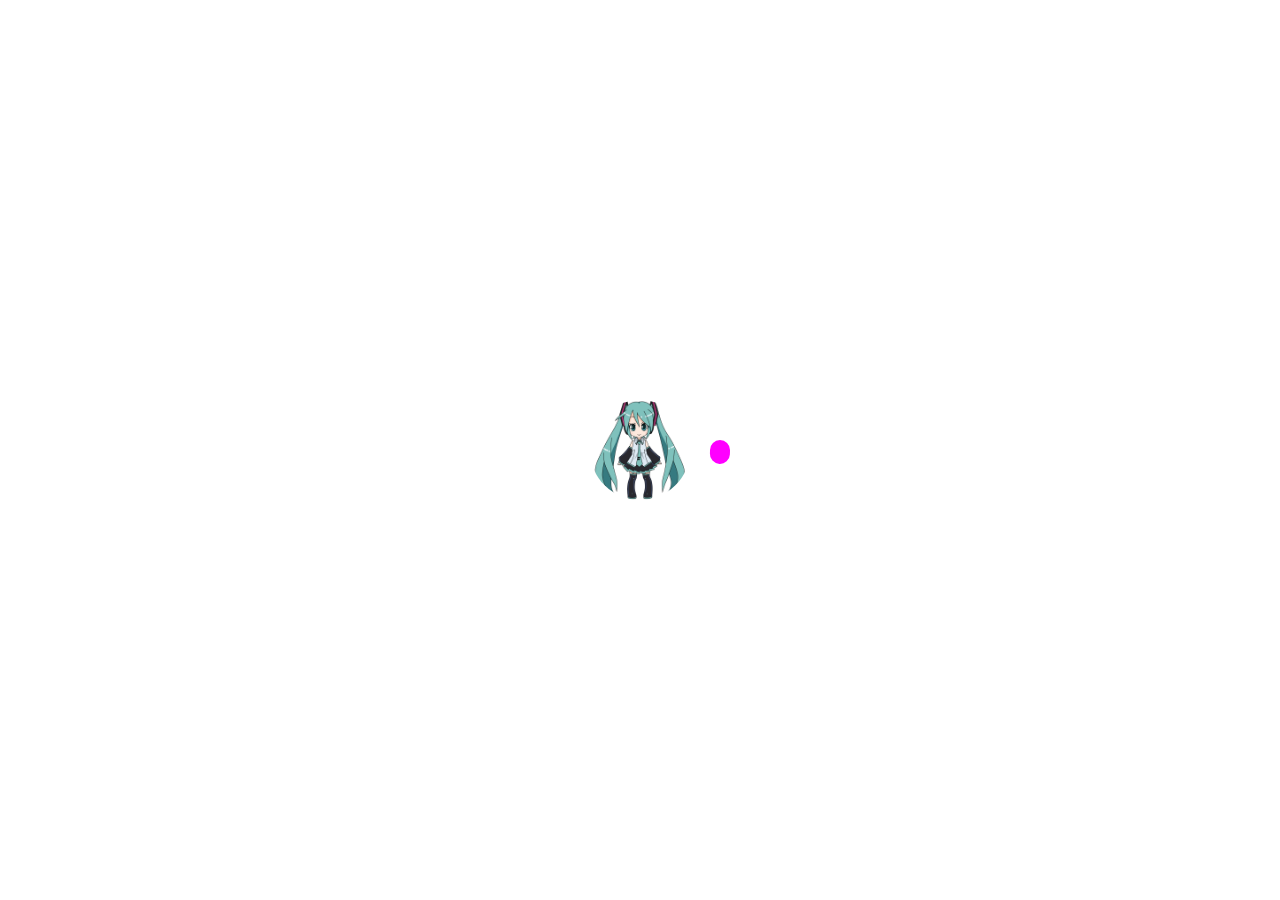
<file: html5/about.html>
<!DOCTYPE html>
<html>
    <head>
        <title>Rika Yoshida/about</title>
    </head>
    <body>
        <div id="loading-screen" class="loading-screen">
            <svg class="spinner" width="200" height="200" viewBox="0 0 50 50">
                <circle class="path" cx="25" cy="25" r="20" fill="none" stroke="magenta" stroke-width="5" stroke-dasharray="1, 150" stroke-dashoffset="0"></circle>
            </svg>
            <img src="gifs/Z23a.gif" alt="Loading">
        </div>
        <img src="gifs/qq12.gif">
        <div class="topnav">
            <a class="active" href="/html5/index.html">
                <img src="/html5/gifs/utility35.gif">
                Home
            </a>
            <a href="news.html">
                <img src="/html5/gifs/ballrainbow.gif">
                News
            </a>
            <a href="contacts.html">
                <img src="/html5/gifs/mailanime.gif">
                Contacts
            </a>
            <a href="about.html">
                <img src="/html5/gifs/Fo_Fo_the_kitty.gif">
                About
            </a>
          </div>
        <link rel="stylesheet" href="/html5/index.css">
        <h1 class="pagetitle">About:</h1>
        <p class="words">Born in 2004.</p>
        <p class="words">Birthplace Bhubaneshwar, Odisha, India</p>
        <p class="words">Knows SQL,Python,C,Javascript,HTML,CSS,RUby,Kotlin.</p>
        <script src="scripts.js"></script>
    </body>
</html>
</file>
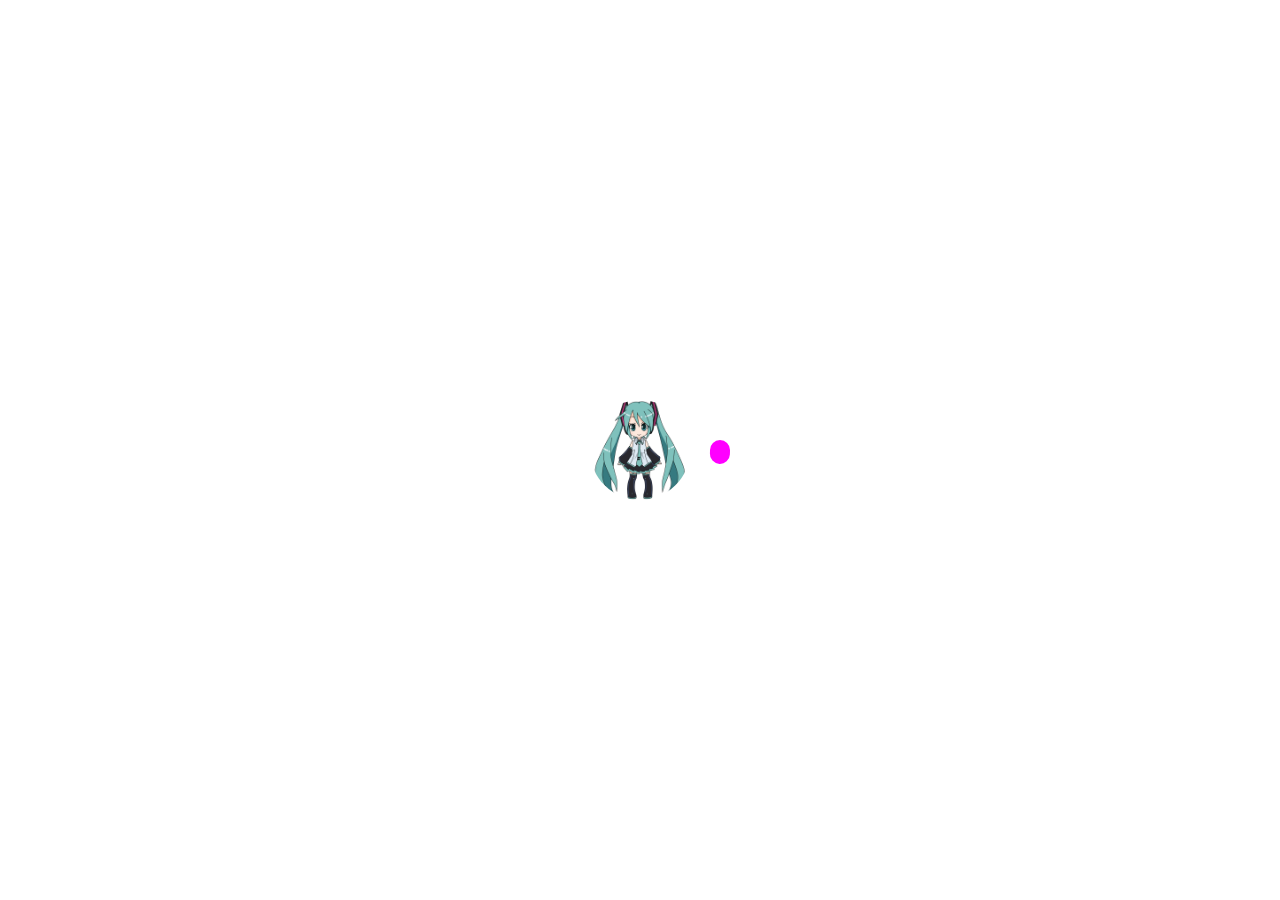
<file: html5/contacts.html>
<!DOCTYPE html>
<html>
    <head></head>
    <body>
        <div id="loading-screen" class="loading-screen">
            <svg class="spinner" width="200" height="200" viewBox="0 0 50 50">
                <circle class="path" cx="25" cy="25" r="20" fill="none" stroke="magenta" stroke-width="5" stroke-dasharray="1, 150" stroke-dashoffset="0"></circle>
            </svg>
            <img src="gifs/Z23a.gif" alt="Loading">
        </div>
        <img src="gifs/qq12.gif">
        <link rel="stylesheet" href="index.css">
        <div class="topnav">
            <a class="active" href="index.html">
                <img src="/html5/gifs/utility35.gif">
                Home
            </a>
            <a href="news.html">
                <img src="/html5/gifs/ballrainbow.gif">
                News
            </a>
            <a href="contacts.html">
                <img src="/html5/gifs/mailanime.gif">
                Contacts
            </a>
            <a href="about.html">
                <img src="/html5/gifs/Fo_Fo_the_kitty.gif">
                About
            </a>
          </div>
        <p class="pagetitle">Contacs:</p>
        <p class="words"> FOLLOW ME ON</p>
        <a class="contacts" href="https://www.reddit.com/user/Fire_Natsu/">REDDIT</a>
        <br>
        <a class="contacts" href="https://twitter.com/SpandanPat59787">TWITTER</a>
        <script src="scripts.js"></script>
    </body>
</html>
</file>
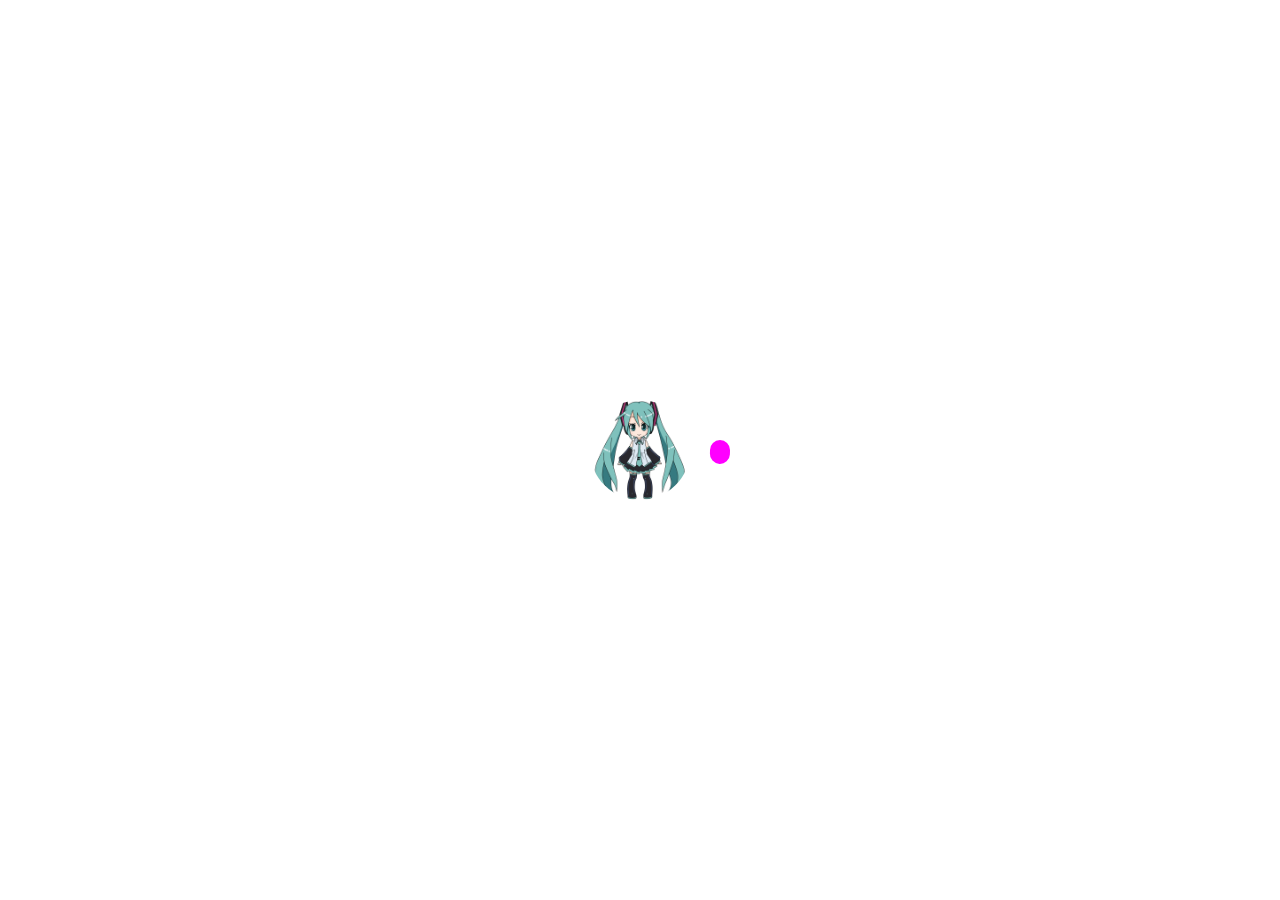
<file: html5/loader.html>
<!DOCTYPE html>
<html lang="en">
<head>
    <meta charset="UTF-8">
    <meta name="viewport" content="width=device-width, initial-scale=1.0">
    <title>Loading Screen</title>
    <link rel="stylesheet" href="index.css">
</head>
<body>
    <div class="loading-screen">
        <svg class="spinner" width="200" height="200" viewBox="0 0 50 50">
            <circle class="path" cx="25" cy="25" r="20" fill="none" stroke="magenta" stroke-width="5" stroke-dasharray="1, 150" stroke-dashoffset="0"></circle>
        </svg>
        <img src="gifs/Z23a.gif" alt="Loading">
    </div>
</body>
</html>
</file>
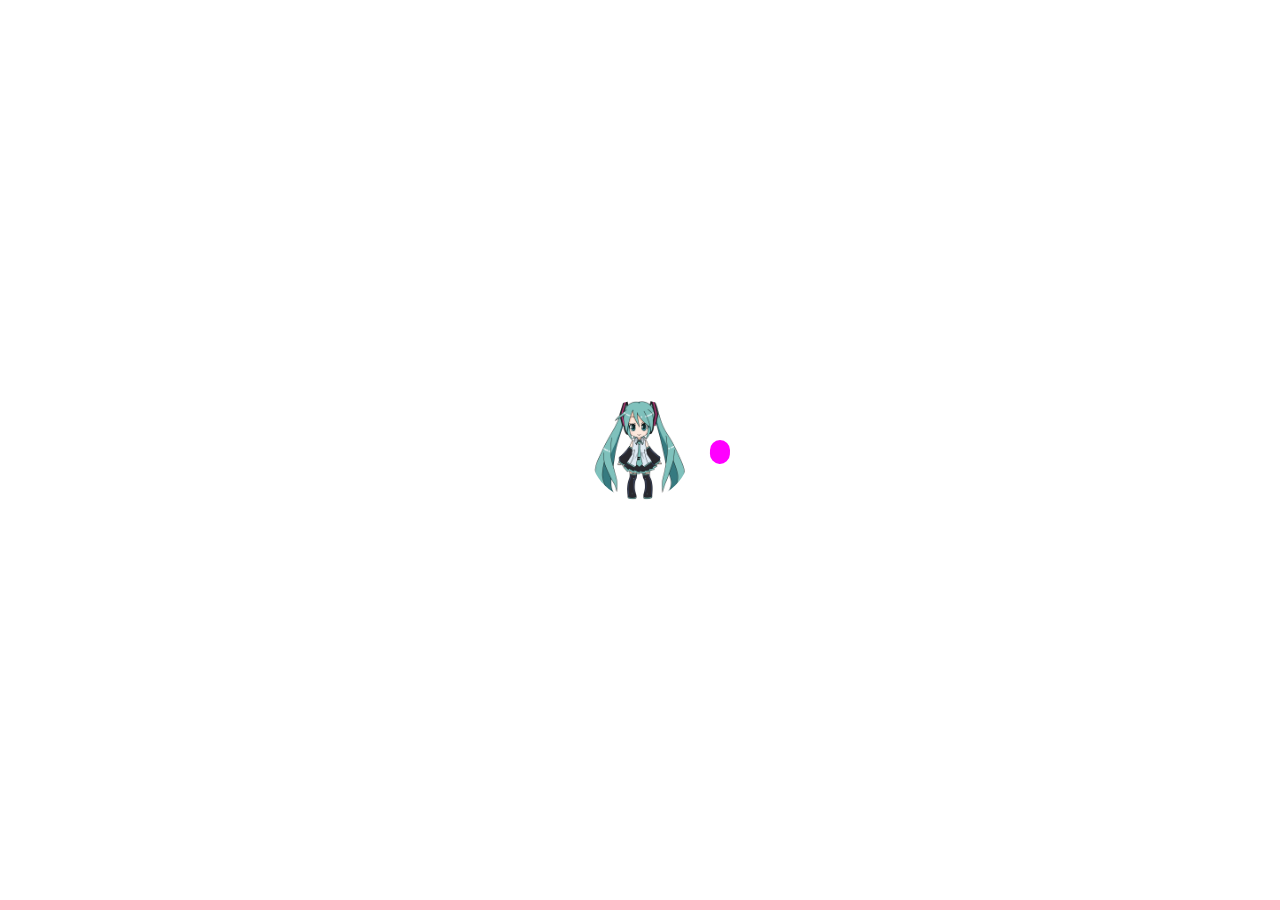
<file: html5/news.html>
<!DOCTYPE html>
<html lang="en">
<head>
    <meta charset="UTF-8">
    <meta name="viewport" content="width=device-width, initial-scale=1.0">
    <title>90s Style News</title>
    <link rel="stylesheet" href="index.css">
</head>
<body>
    <div id="loading-screen" class="loading-screen">
        <svg class="spinner" width="200" height="200" viewBox="0 0 50 50">
            <circle class="path" cx="25" cy="25" r="20" fill="none" stroke="magenta" stroke-width="5" stroke-dasharray="1, 150" stroke-dashoffset="0"></circle>
        </svg>
        <img src="gifs/Z23a.gif" alt="Loading">
    </div>
    <div class="container">
        <h1>News in 90s Style</h1>
        <div id="news-container">
            <div class="news-source">
                <h2>CNN News</h2>
                <div id="cnn-news" class="news-list"></div>
            </div>
            <div class="news-source">
                <h2>Al Jazeera News</h2>
                <div id="aljazeera-news" class="news-list"></div>
            </div>
        </div>
    </div>
    <script src="scripts.js"></script>
</body>
</html>
</file>
<file: html5/index.css>
.title{
    font-size: 80px; /* Adjust the font size as needed */
    font-family: 'Comic Sans MS', cursive, sans-serif; /* 90s style font */
    background: linear-gradient(90deg, red, orange, yellow, green, blue, indigo, violet);
    background-clip: text;
    color: transparent;
    -webkit-text-fill-color: transparent; /* For Safari */
    text-align: center;
}
body{
    height: 100vh;
            margin: 0;
            background: linear-gradient(
                to bottom, 
                pink 50%, 
                white 50%
            );
            background-size: 100% 20px;
    overflow-x: hidden;
}
.description{
    font-family: Myriad;
    font-size: larger;
    font-weight: bolder;
    text-align: center;
    color:blueviolet;
}
.audio{
    text-align: center;
}
.words{
    font-family: Segoe UI;
    font-weight: bolder;
    color: white;
}
/* Base styles for the topnav */
.topnav {
    display: flex;
    justify-content: center; /* Center the nav items */
    padding: 10px;
    font-family: 'Comic Sans MS', cursive, sans-serif; /* 90s style font */
}

/* Styles for the individual nav items */
.topnav a {
    position: relative; /* Needed for pseudo-elements */
    text-decoration: none; /* Remove underline from links */
    color: rgb(10, 10, 10); /* Text color */
    font-weight: bolder;
    padding: 15px 30px; /* Padding around the text */
    margin: 5px; /* Space between items */
    display: flex;
    align-items: center;
    justify-content: center;
    background-image: url(images/wallpaperflare.com_wallpaper\(12\).jpg);
    clip-path: polygon(10% 0%, 90% 0%, 100% 50%, 90% 100%, 10% 100%, 0% 50%); /* Pointed ends */
    box-shadow: 2px 2px 5px rgba(0,0,0,0.3); /* Add a slight shadow for 3D effect */
    transition: background-color 0.3s; /* Smooth transition on hover */
}

/* Hover effect for the nav items */
.topnav a:hover {
    background-color: grey; /* Turn grey when hovered */
    color: white; /* Change text color to white */
}
.pagetitle{
    font-family: Garamond;
    color: rgb(255, 38, 0);
    font-size: 80px;
}
.contacts{
    font-size: 30px;
    color: blueviolet;
    
}
#container {
    width: 80%;
    max-width: 1200px;
    margin: 20px auto;
    background-color: #fff;
    box-shadow: 0 0 15px rgba(0, 0, 0, 0.1);
}

#header {
    background-color: #333;
    color: #fff;
    padding: 10px 20px;
    display: flex;
    justify-content: space-between;
    align-items: center;
}

#logo {
    font-size: 24px;
    font-weight: bold;
}

#main-nav ul {
    list-style: none;
    margin: 0;
    padding: 0;
    display: flex;
}

#main-nav ul li {
    margin: 0 10px;
}

#main-nav ul li a {
    color: #fff;
    text-decoration: none;
    font-size: 16px;
}

#content {
    display: flex;
    padding: 20px;
}

#sidebar {
    width: 220px;
    margin-right: 20px;
}

.translucent-box {
    background-image: url(images/cherry-blossoms-anime-scenery-fvn3g06sr4bshzpu.webp);
    width: auto;
    border: 10px solid #f906a8; /* Light grey border */
    border-radius: 8px; /* Rounded corners */
    padding: 15px;
    margin-bottom: 20px;
    box-shadow: 0 0 10px rgba(0, 0, 0, 0.1); /* Slight shadow for better visibility */;
}

#main-content {
    flex: 1;
}

#footer {
    color: #070707;
    text-align: center;
    padding: 10px 0;
    margin-top: 20px;
}
.container1 {
    width: 90%;
    margin: 20px auto;
    border: 2px solid #f70606;
    background-image: url(images/cherry-blossoms-anime-scenery-fvn3g06sr4bshzpu.webp);
    padding: 20px;
}

h1 {
    font-size: 24px;
    text-decoration: underline;
}

.news-source {
    margin-top: 20px;
}

.news-list {
    text-align: left;
    margin: 10px;
    padding: 10px;
    background-image: url(images/undefined\ -\ Imgur\(3\).jpg);
}
.music-player {
    background: linear-gradient(145deg, #efecee, #bab5b7);
    border-radius: 25px;
    box-shadow: 5px 5px 10px #cc6699, -5px -5px 10px #ff99cc;
    padding: 10px;
    display: flex;
    align-items: center;
    justify-content: center;
    flex-direction: column;
}

.volume-control {
    margin-bottom: 20px;
}

.controls {
    display: flex;
    gap: 20px;
}

.control-btn {
    background-color: #ccc4c8;
    border: none;
    border-radius: 50%;
    box-shadow: 3px 3px 8px #cc6699, -3px -3px 8px #bdbabb;
    color: white;
    font-size: 24px;
    padding: 15px;
    cursor: pointer;
    transition: all 0.2s ease-in-out;
}

.control-btn:hover {
    box-shadow: 3px 3px 8px #ff99cc, -3px -3px 8px #cc6699;
    transform: scale(1.1);
}

.control-btn:active {
    box-shadow: inset 3px 3px 8px #cc6699, inset -3px -3px 8px #ff99cc;
    transform: scale(0.95);
}
.loading-screen {
    display: flex;
    justify-content: center;
    align-items: center;
    width: 100vw;
    height: 100vh;
    background-color: #fff;
    position: relative;
}

.loading-screen {
    display: flex;
    justify-content: center;
    align-items: center;
    width: 100vw;
    height: 100vh;
    background-color: #fff;
    position: relative;
}

.spinner {
    position: absolute;
    animation: rotate 2s linear infinite;
}

.spinner .path {
    stroke-linecap: round;
    animation: dash 1.5s ease-in-out infinite;
}

.loading-screen img {
    width: 100px; /* Adjust as needed */
    height: 100px; /* Adjust as needed */
    border-radius: 50%;
    position: relative;
    z-index: 1;
}

@keyframes rotate {
    100% {
        transform: rotate(360deg);
    }
}

@keyframes dash {
    0% {
        stroke-dasharray: 1, 150;
        stroke-dashoffset: 0;
    }
    50% {
        stroke-dasharray: 90, 150;
        stroke-dashoffset: -35;
    }
    100% {
        stroke-dasharray: 90, 150;
        stroke-dashoffset: -124;
    }
}
/* Ensure the loading screen covers the whole viewport */
.loading-screen {
    display: flex;
    justify-content: center;
    align-items: center;
    width: 100vw;
    height: 100vh;
    background-color: #fff;
    position: fixed;
    top: 0;
    left: 0;
    z-index: 1000;
}

.spinner {
    position: absolute;
    animation: rotate 2s linear infinite;
}

.spinner .path {
    stroke-linecap: round;
    animation: dash 1.5s ease-in-out infinite;
}

.loading-screen img {
    width: 100px; /* Adjust as needed */
    height: 100px; /* Adjust as needed */
    border-radius: 50%;
    position: relative;
    z-index: 1;
}

@keyframes rotate {
    100% {
        transform: rotate(360deg);
    }
}

@keyframes dash {
    0% {
        stroke-dasharray: 1, 150;
        stroke-dashoffset: 0;
    }
    50% {
        stroke-dasharray: 90, 150;
        stroke-dashoffset: -35;
    }
    100% {
        stroke-dasharray: 90, 150;
        stroke-dashoffset: -124;
    }
}

/* Hide the main content initially */
.main-content {
    display: none;
}

/* Show the main content when the loading screen is hidden */
body.loaded .loading-screen {
    display: none;
}

body.loaded .main-content {
    display: block;
}
</file>
